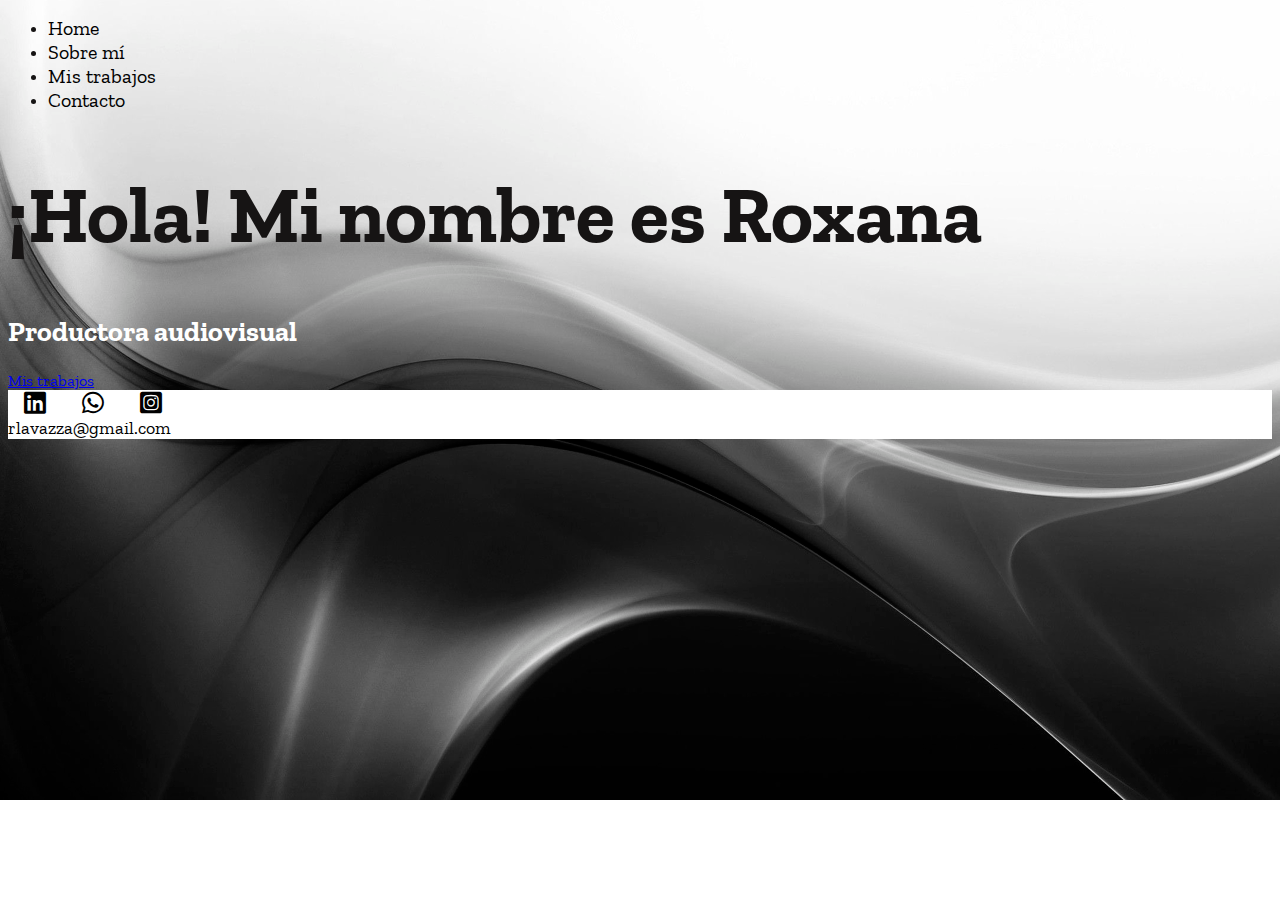
<file: index.html>
<!DOCTYPE html>
<html lang="es">

<head>
    <meta charset="UTF-8">
    <meta http-equiv="X-UA-Compatible" content="IE=edge">
    <meta name="viewport" content="width=device-width, initial-scale=1.0">
    <link rel="stylesheet" href="https://cdn.jsdelivr.net/npm/bootstrap@5.0.2/dist/css/bootstrap.min.css"
        rel="stylesheet" integrity="sha384-EVSTQN3/azprG1Anm3QDgpJLIm9Nao0Yz1ztcQTwFspd3yD65VohhpuuCOmLASjC"
        crossorigin="anonymous">
    <link rel="stylesheet" href="css/fontawesome/css/all.min.css">
    <link rel="stylesheet" href="css/fontawesome/css/fontawesome.min.css">
    <link rel="stylesheet" href="css/estilos.css">
    <title>Home</title>
</head>

<body id="home">
    <header>
        <nav class="navbav" role="navigation">
            <div class="container-fluid">
                <div class="row">
                    <div class="col-12">
                        <ul class="nav justify-content-md-center py-5">
                            <li class="nav-item mx-3 ">
                                <a class="nav-link active" href="index.html">Home</a>
                            </li>
                            <li class="nav-item mx-3">
                                <a class="nav-link" href="sobremi.html">Sobre mí</a>
                            </li>
                            <li class="nav-item mx-3">
                                <a class="nav-link" href="trabajos.html">Mis trabajos</a>
                            </li>
                            <li class="nav-item mx-3">
                                <a class="nav-link" href="contacto.html">Contacto</a>
                            </li>
                        </ul>
                    </div>
                </div>
            </div>
    </header>
    <main>
        <div class="container">
            <div class="row px-3">
                <div class="col-12 my-5">
                    <h1>¡Hola! Mi nombre es Roxana</h1>
                    <h2 class="py-2">Productora audiovisual</h2>
                    <a href="trabajos.html" class="btn btn-dark px-3 mb-5 border-light">Mis trabajos</a>

                </div>
            </div>
        </div>
    </main>
    <footer class="fixed-bottom">
        <div class="container-fluid">
            <div class="row mt-5">
                <div class="col-12 col-sm-4 text-center">
                </div>
                <div class="col-12 col-sm-4 text-center py-3">
                    <a href="https://www.linkedin.com/in/roxana-lavazza-a17461a/" target="_blank" title="Linkedin"><i
                            class="fab fa-linkedin"></i></a>
                    <a href="https://api.whatsapp.com/send?phone=541161085425" target="_blank"><i
                            class="fab fa-whatsapp"></i></a>
                    <a href="https://www.instagram.com/roxanalavazza/?hl=es" target="_blank"><i
                            class="fab fa-instagram-square"></i></a>
                </div>
                <div class="col-12 col-sm-4 text-center py-3">
                    <a href="mailto:rlavazza@gmail.com">rlavazza@gmail.com</a>
                </div>
            </div>
        </div>
    </footer>
</body>

</html>
</file>
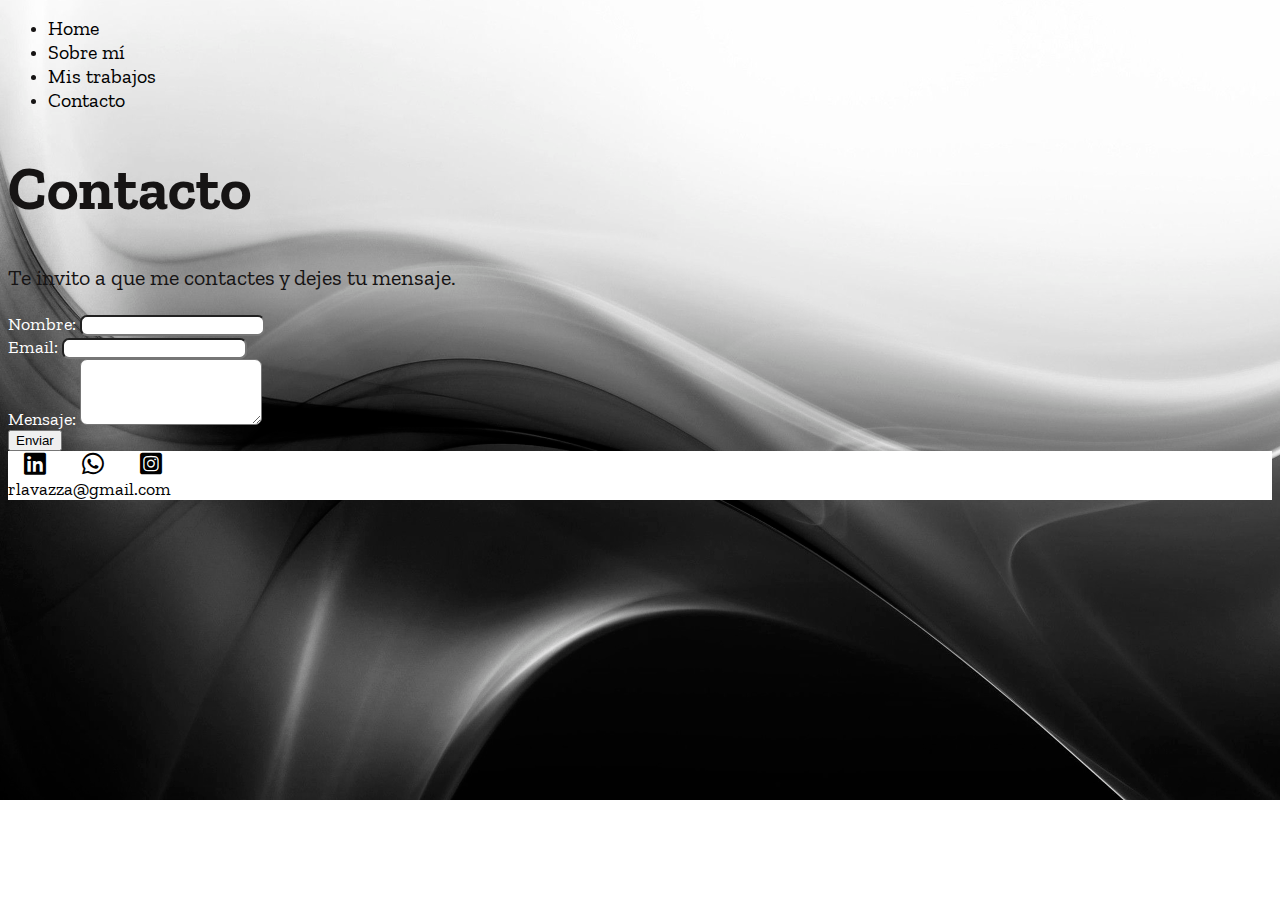
<file: contacto.html>
<!DOCTYPE html>
<html lang="es">
<!DOCTYPE html>
<html lang="es">

<head>
    <meta charset="UTF-8">
    <meta http-equiv="X-UA-Compatible" content="IE=edge">
    <meta name="viewport" content="width=device-width, initial-scale=1.0">
    <link rel="stylesheet" href="https://cdn.jsdelivr.net/npm/bootstrap@5.0.2/dist/css/bootstrap.min.css"
        rel="stylesheet" integrity="sha384-EVSTQN3/azprG1Anm3QDgpJLIm9Nao0Yz1ztcQTwFspd3yD65VohhpuuCOmLASjC"
        crossorigin="anonymous">
    <link rel="stylesheet" href="css/fontawesome/css/all.min.css">
    <link rel="stylesheet" href="css/fontawesome/css/fontawesome.min.css">
    <link rel="stylesheet" href="css/estilos.css">
    <title>Sobre mí</title>
</head>

<body id="contacto">
    <header>
        <nav class="navbav" role="navigation">
            <div class="container-fluid">
                <div class="row">
                    <div class="col-12">
                        <ul class="nav justify-content-md-center py-5">
                            <li class="nav-item mx-3 ">
                                <a class="nav-link" href="index.html">Home</a>
                            </li>
                            <li class="nav-item mx-3">
                                <a class="nav-link" href="sobremi.html">Sobre mí</a>
                            </li>
                            <li class="nav-item mx-3">
                                <a class="nav-link" href="trabajos.html">Mis trabajos</a>
                            </li>
                            <li class="nav-item mx-3">
                                <a class="nav-link active" href="contacto.html">Contacto</a>
                            </li>
                        </ul>
                    </div>
                </div>
            </div>
    </header>
    <main>
        <div class="container">
            <div class="row">
                <div class="col-12">
                    <h1>Contacto</h1>
                    <p class="info py-3">Te invito a que me contactes y dejes tu mensaje.</p>
                </div>
            </div>
            <div class="col-12 col-sm-8 pt-3">
                <form action="" method="post">
                    <div class="py-2">
                        <label for="nombre" class="form-label">Nombre:</label>
                        <input type="text" class="form-control border border-secondary" name="nombre">
                    </div>
                    <div class="py-2">
                        <label for="email" class="form-label">Email:</label>
                        <input type="text" class="form-control border border-secondary" name="email">
                    </div>
                    <div class="py-2">
                        <label for="mensaje" class="form-label">Mensaje:</label>
                        <textarea class="form-control border border-secondary" id="mensaje" rows="4"></textarea>
                    </div>
            </div>
            </form>
            <button class="btn btn-dark border-light px-3 my-2" type="submit">Enviar</button>
        </div>
        </div>
    </main>
    <footer>
        <div class="container-fluid">
            <div class="row mt-5 py-4">
                <div class="col-12 col-sm-4 text-center">
                </div>
                <div class="col-12 col-sm-4 text-center py-3">
                    <a href="https://www.linkedin.com/in/roxana-lavazza-a17461a/" target="_blank" title="Linkedin"><i
                            class="fab fa-linkedin"></i></a>
                    <a href="https://api.whatsapp.com/send?phone=541161085425" target="_blank"><i
                            class="fab fa-whatsapp"></i></a>
                    <a href="https://www.instagram.com/roxanalavazza/?hl=es" target="_blank"><i
                            class="fab fa-instagram-square"></i></a>
                </div>
                <div class="col-12 col-sm-4 text-center py-3">
                    <a href="mailto:rlavazza@gmail.com">rlavazza@gmail.com</a>
                </div>
            </div>
        </div>
    </footer>
</body>

</html>
</file>
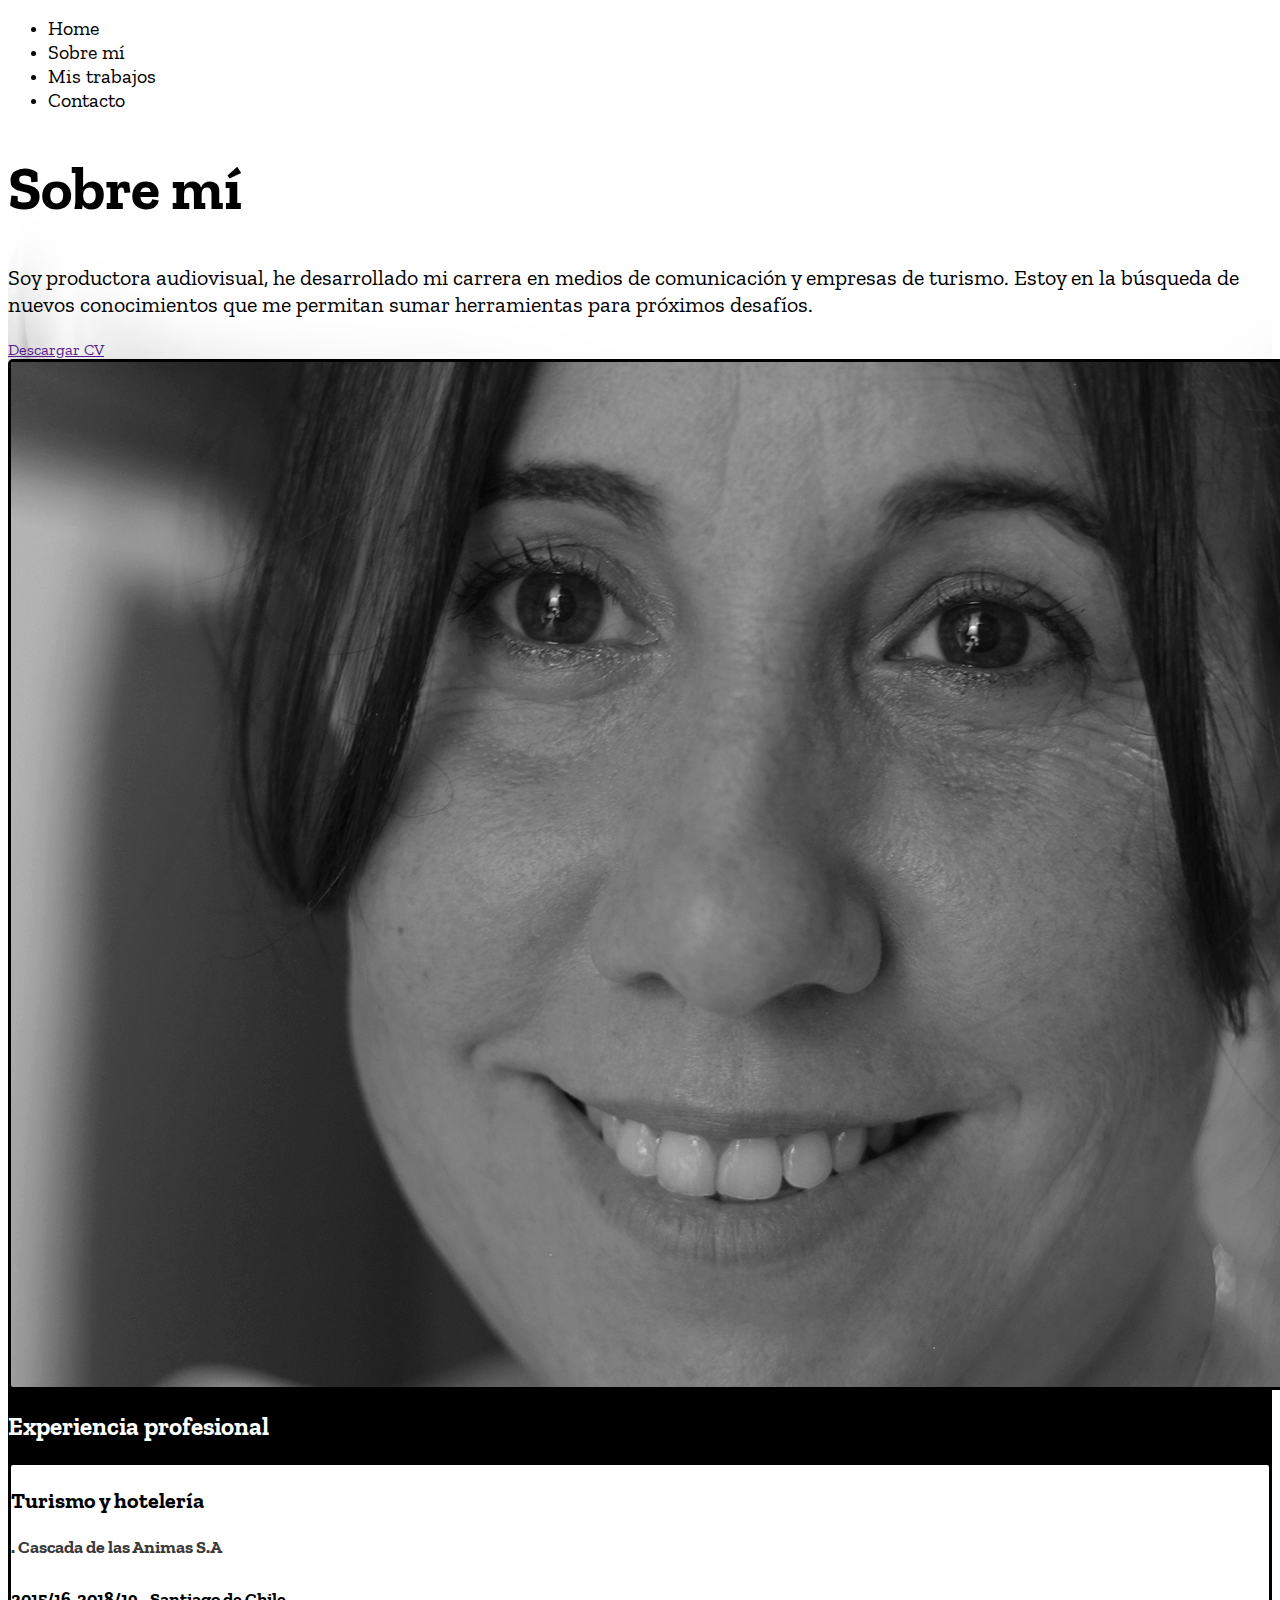
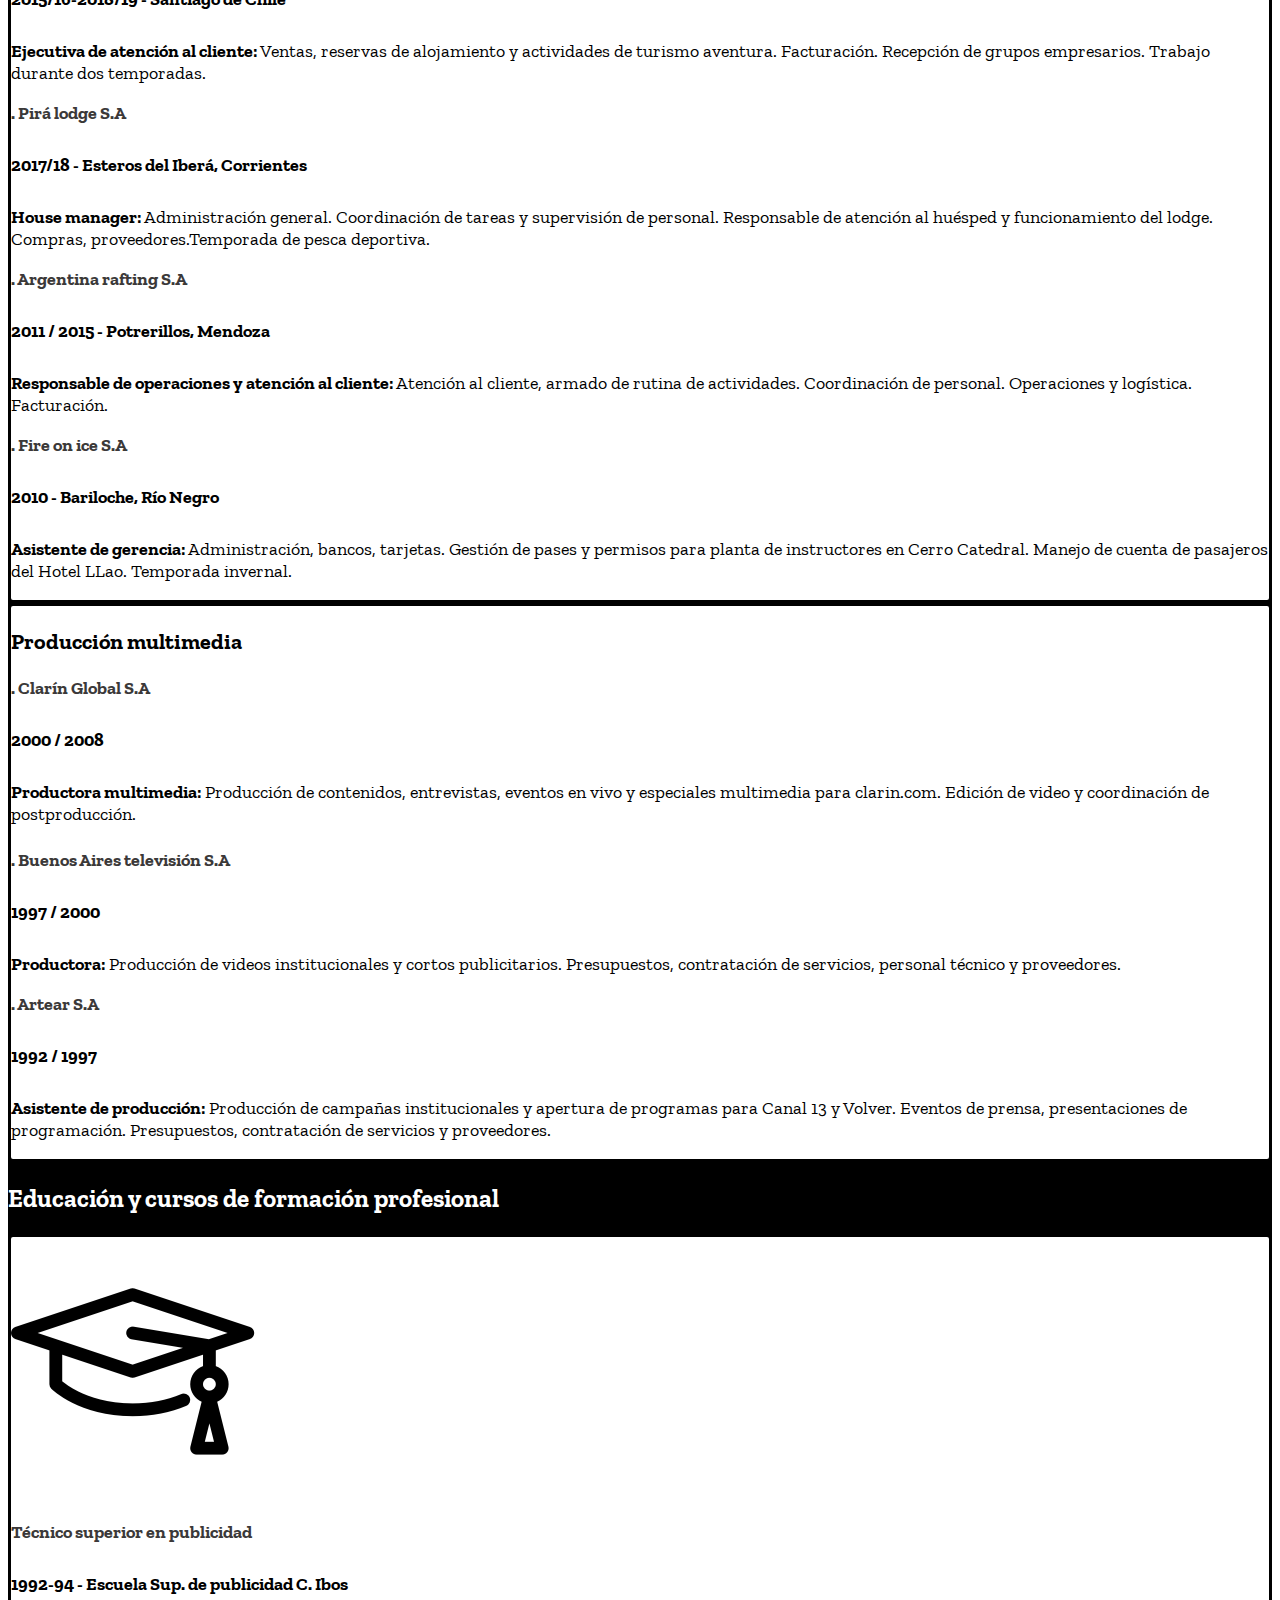
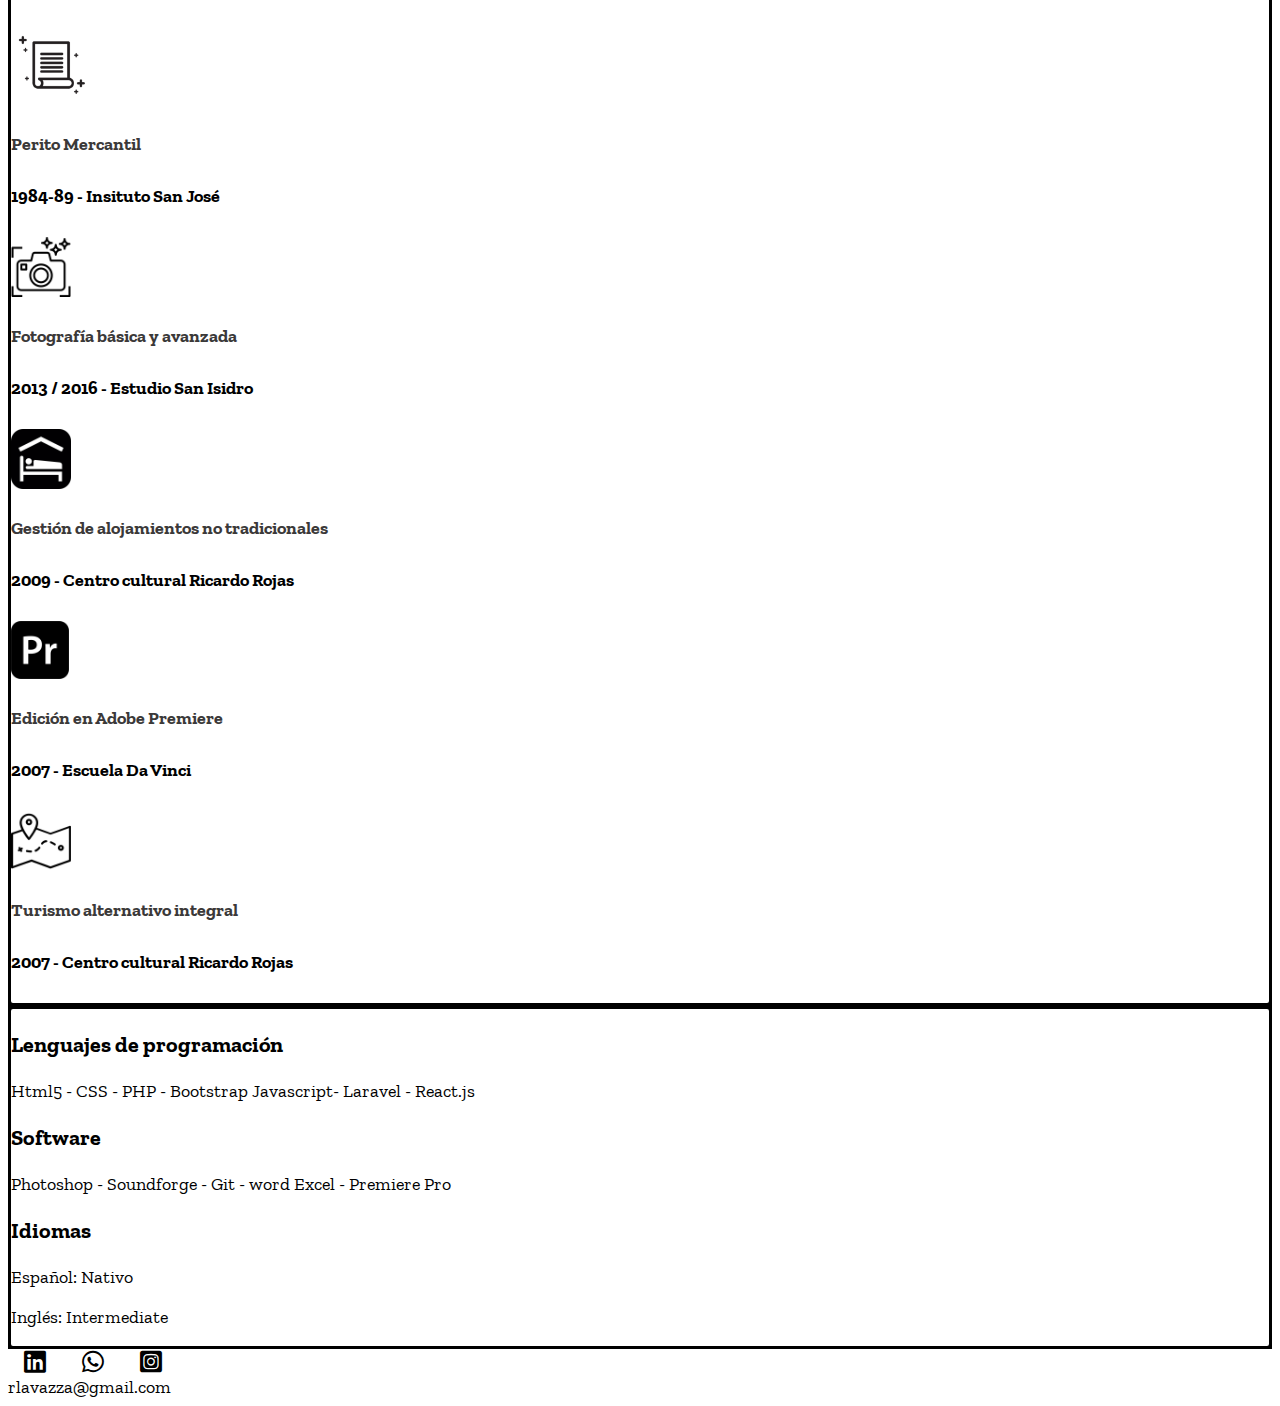
<file: sobremi.html>
<!DOCTYPE html>
<html lang="es">
<!DOCTYPE html>
<html lang="es">

<head>
    <meta charset="UTF-8">
    <meta http-equiv="X-UA-Compatible" content="IE=edge">
    <meta name="viewport" content="width=device-width, initial-scale=1.0">
    <link rel="stylesheet" href="https://cdn.jsdelivr.net/npm/bootstrap@5.0.2/dist/css/bootstrap.min.css"
        rel="stylesheet" integrity="sha384-EVSTQN3/azprG1Anm3QDgpJLIm9Nao0Yz1ztcQTwFspd3yD65VohhpuuCOmLASjC"
        crossorigin="anonymous">
    <link rel="stylesheet" href="css/fontawesome/css/all.min.css">
    <link rel="stylesheet" href="css/fontawesome/css/fontawesome.min.css">
    <link rel="stylesheet" href="css/estilos.css">
    <title>Sobre mí</title>
</head>

<body>
    <div class="container-fluid p-0">
        <header>
            <nav class="navbav" role="navigation">
                <div class="container-fluid">
                    <div class="row">
                        <div class="col-12">
                            <ul class="nav justify-content-md-center py-5">
                                <li class="nav-item mx-3 ">
                                    <a class="nav-link" href="index.html">Home</a>
                                </li>
                                <li class="nav-item mx-3">
                                    <a class="nav-link active" href="sobremi.html">Sobre mí</a>
                                </li>
                                <li class="nav-item mx-3">
                                    <a class="nav-link" href="trabajos.html">Mis trabajos</a>
                                </li>
                                <li class="nav-item mx-3">
                                    <a class="nav-link" href="contacto.html">Contacto</a>
                                </li>
                            </ul>
                        </div>
                    </div>
                </div>
        </header>
        <main>
            <div class="container-fluid sobremi">
                <div class="row">
                    <div class="col-12 col-sm-7 my-3 px-5">
                        <h1>Sobre mí</h1>
                        <p class="info py-3 pe-5">Soy productora audiovisual, he desarrollado mi carrera en medios de
                            comunicación y empresas de turismo. Estoy en la búsqueda de nuevos conocimientos que me
                            permitan
                            sumar herramientas para próximos desafíos.</p>
                        <a href="" class="btn btn-dark my-2 border-light">Descargar CV</a>
                    </div>
                    <div class="col-12 col-sm-5 p-5">
                        <img src="imagenes/ro2b.jpg" alt="roxana lavazza" class="ro img-fluid">
                    </div>
                </div>
                <div class="container experiencia">
                    <h2 class="pt-5 pb-2">Experiencia profesional</h2>
                    <div class="row mb-3">
                        <div class="boxes work col-12 col-sm-12 mb-3">
                            <h3 class="pt-4 pb-3 px-4">Turismo y hotelería</h3>
                            <div class="row px-4">
                                <div class="col-12 col-sm-3">
                                    <a href="https://www.cascadadelasanimas.cl/" target="_blank">. Cascada de las Animas
                                        S.A</a>
                                    <h5>2015/16-2018/19 - Santiago de Chile</h5>
                                </div>
                                <div class="col-9">
                                    <p><span>Ejecutiva de atención al cliente:</span> Ventas, reservas de alojamiento y
                                        actividades de turismo aventura. Facturación. Recepción
                                        de grupos empresarios. Trabajo durante dos temporadas.</p>
                                </div>
                            </div>
                            <div class="row px-4">
                                <div class="col-12 col-sm-3">
                                    <a href="https://www.piralodge.com/" target="_blank">. Pirá lodge S.A</a>
                                    <h5>2017/18 - Esteros del Iberá, Corrientes</h5>
                                </div>
                                <div class="col-9">
                                    <p><span>House manager:</span> Administración general. Coordinación de tareas y
                                        supervisión de personal. Responsable de atención al huésped y funcionamiento del
                                        lodge. Compras, proveedores.Temporada de pesca deportiva.</p>
                                </div>
                            </div>
                            <div class="row px-4">
                                <div class="col-12 col-sm-3">
                                    <a href="https://argentinarafting.com/" target="_blank">. Argentina rafting S.A</a>
                                    <h5>2011 / 2015 - Potrerillos, Mendoza</h5>
                                </div>
                                <div class="col-9">
                                    <p><span>Responsable de operaciones y atención al cliente:</span> Atención al
                                        cliente, armado de rutina de actividades. Coordinación de personal. Operaciones
                                        y
                                        logística. Facturación. </p>
                                </div>
                            </div>
                            <div class="row px-4">
                                <div class="col-12 col-sm-3">
                                    <a href="https://www.fireonice.com.ar/" target="_blank">. Fire on ice S.A</a>
                                    <h5>2010 - Bariloche, Río Negro</h5>
                                </div>
                                <div class="col-9">
                                    <p><span>Asistente de gerencia:</span> Administración, bancos, tarjetas. Gestión de
                                        pases y permisos para planta de instructores en
                                        Cerro Catedral. Manejo de cuenta de pasajeros del Hotel LLao. Temporada
                                        invernal. </p>
                                </div>
                            </div>
                        </div>
                    </div>
                    <div class="row mb-3">
                        <div class="boxes col-12">
                            <h3 class="pt-4 pb-3 px-3">Producción multimedia</h3>
                            <div class="row px-4">
                                <div class="col-12 col-sm-3 px-0">
                                    <a href="https://www.clarin.com/" target="_blank">. Clarín Global S.A</a>
                                    <h5>2000 / 2008</h5>
                                </div>
                                <div class="col-9 px-0">
                                    <p> <span>Productora multimedia:</span> Producción de contenidos, entrevistas,
                                        eventos en vivo y especiales multimedia para
                                        clarin.com. Edición de video y coordinación de postproducción.</p>
                                </div>
                            </div>
                            <div class="row px-4">
                                <div class="col-12 col-sm-3 px-0">
                                    <h4>. Buenos Aires televisión S.A</h4>
                                    <h5>1997 / 2000</h5>
                                </div>
                                <div class="col-9 px-0">
                                    <p> <span>Productora:</span> Producción de videos institucionales y cortos
                                        publicitarios. Presupuestos, contratación de
                                        servicios, personal técnico y proveedores.</p>
                                </div>
                            </div>
                            <div class="row px-4">
                                <div class="col-12 col-sm-3 px-0">
                                    <a href="https://www.eltrecetv.com.ar/" target="_blank">. Artear S.A</a>
                                    <h5>1992 / 1997</h5>
                                </div>
                                <div class="col-12 col-sm-9 px-0">
                                    <p><span>Asistente de producción:</span> Producción de campañas institucionales y
                                        apertura de programas para Canal 13 y Volver.
                                        Eventos de prensa, presentaciones de programación. Presupuestos, contratación de
                                        servicios y
                                        proveedores.</p>
                                </div>
                            </div>
                        </div>
                    </div>
                    <h2 class="pt-5 pb-2">Educación y cursos de formación profesional</h2>
                    <div class="row edu">
                        <div class="boxes col-12 col-sm-9 pb-2">
                            <div class="row px-3 pt-4">
                                <div class="col-12 col-sm-1">
                                    <img src="imagenes/graduation.png" class="img-fluid" alt="graduacion">
                                </div>
                                <div class="col-12 col-sm-5">
                                    <h4>Técnico superior en publicidad</h4>
                                    <h5>1992-94 - Escuela Sup. de publicidad C. Ibos</h5>
                                </div>
                                <div class="col-12 col-sm-1">
                                    <img src="imagenes/educacion.png" class="img-fluid" width="80px" alt="educacion">
                                </div>
                                <div class="col-12 col-sm-5">
                                    <h4>Perito Mercantil</h4>
                                    <h5>1984-89 - Insituto San José</h5>
                                </div>
                            </div>
                            <div class="row px-4 pt-4">
                                <div class="col-12 col-sm-1">
                                    <img src="imagenes/camera2.png" class="img-fluid" width="60px" alt="camara">
                                </div>
                                <div class="col-12 col-sm-5">
                                    <h4>Fotografía básica y avanzada</h4>
                                    <h5>2013 / 2016 - Estudio San Isidro</h5>
                                </div>
                                <div class="col-12 col-sm-1">
                                    <img src="imagenes/hotel.png" class="img-fluid" width="60px" alt="hotel">
                                </div>
                                <div class="col-12 col-sm-5">
                                    <h4>Gestión de alojamientos no tradicionales</h4>
                                    <h5>2009 - Centro cultural Ricardo Rojas</h5>
                                </div>
                            </div>
                            <div class="row px-3 pt-3">
                                <div class="col-12 col-sm-1">
                                    <img src="imagenes/premiere.png" class="img-fluid" width="58px" alt="premiere">
                                </div>
                                <div class="col-12 col-sm-5">
                                    <h4>Edición en Adobe Premiere</h4>
                                    <h5>2007 - Escuela Da Vinci</h5>
                                </div>
                                <div class="col-12 col-sm-1">
                                    <img src="imagenes/adventure.png" class="img-fluid" width="60px" alt="turismo">
                                </div>
                                <div class="col-12 col-sm-5">
                                    <h4>Turismo alternativo integral</h4>
                                    <h5>2007 - Centro cultural Ricardo Rojas</h4>
                                </div>
                            </div>
                        </div>
                    </div>
                    <!--cierra edu...-->
                    <div class="row stack pb-5 pt-4">
                        <div class="col-12 col-sm-3"></div>
                        <div class="boxes col-12 col-sm-9 pb-2">
                            <div class="row px-3 pt-4">
                                <div class="col-12 col-sm-4 text-center">
                                    <h3>Lenguajes de programación</h3>
                                    <div class="row">
                                        <p>Html5 - CSS - PHP - Bootstrap Javascript- Laravel - React.js</p>
                                    </div>
                                </div>
                                <div class="col-12 col-sm-4 text-center">
                                    <h3>Software</h3>
                                    <div class="row">
                                        <p>Photoshop - Soundforge - Git - word Excel - Premiere Pro</p>
                                    </div>
                                </div>
                                <div class="col-12 col-sm-4 text-center">
                                    <h3>Idiomas</h3>
                                    <div class="row"></div>
                                    <p>Español: Nativo</p>
                                    <p>Inglés: Intermediate</p>
                                </div>
                            </div>
                        </div>
                    </div>

                </div>
                <!--experiencia...-->
        </main>
        <footer>
            <div class="container-fluid">
                <div class="row mt-5">
                    <div class="col-12 col-sm-4 text-center">
                    </div>
                    <div class="col-12 col-sm-4 text-center py-3">
                        <a href="https://www.linkedin.com/in/roxana-lavazza-a17461a/" target="_blank"
                            title="Linkedin"><i class="fab fa-linkedin"></i></a>
                        <a href="https://api.whatsapp.com/send?phone=541161085425" target="_blank"><i
                                class="fab fa-whatsapp"></i></a>
                        <a href="https://www.instagram.com/roxanalavazza/?hl=es" target="_blank"><i
                                class="fab fa-instagram-square"></i></a>
                    </div>
                    <div class="col-12 col-sm-4 text-center py-3">
                        <a href="mailto:rlavazza@gmail.com">rlavazza@gmail.com</a>
                    </div>
                </div>
            </div>
        </footer>
</body>

</html>
</file>
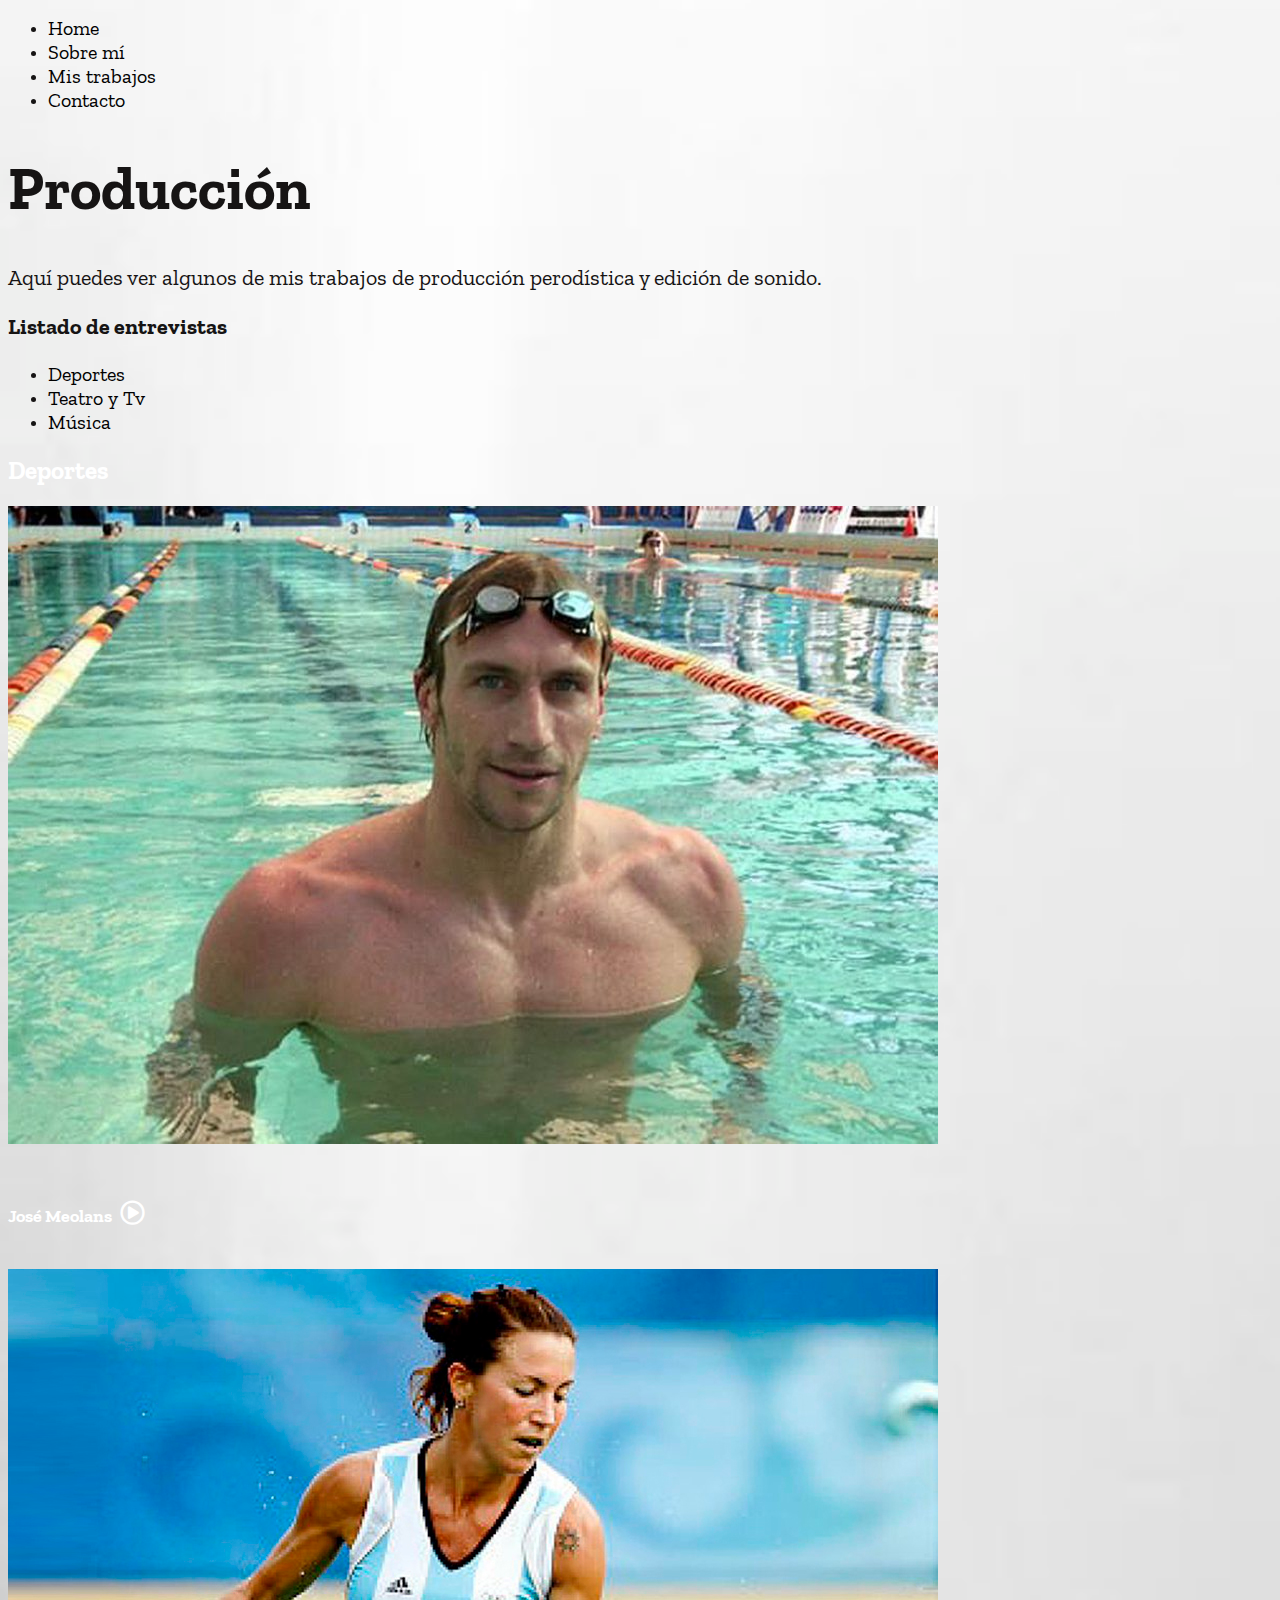
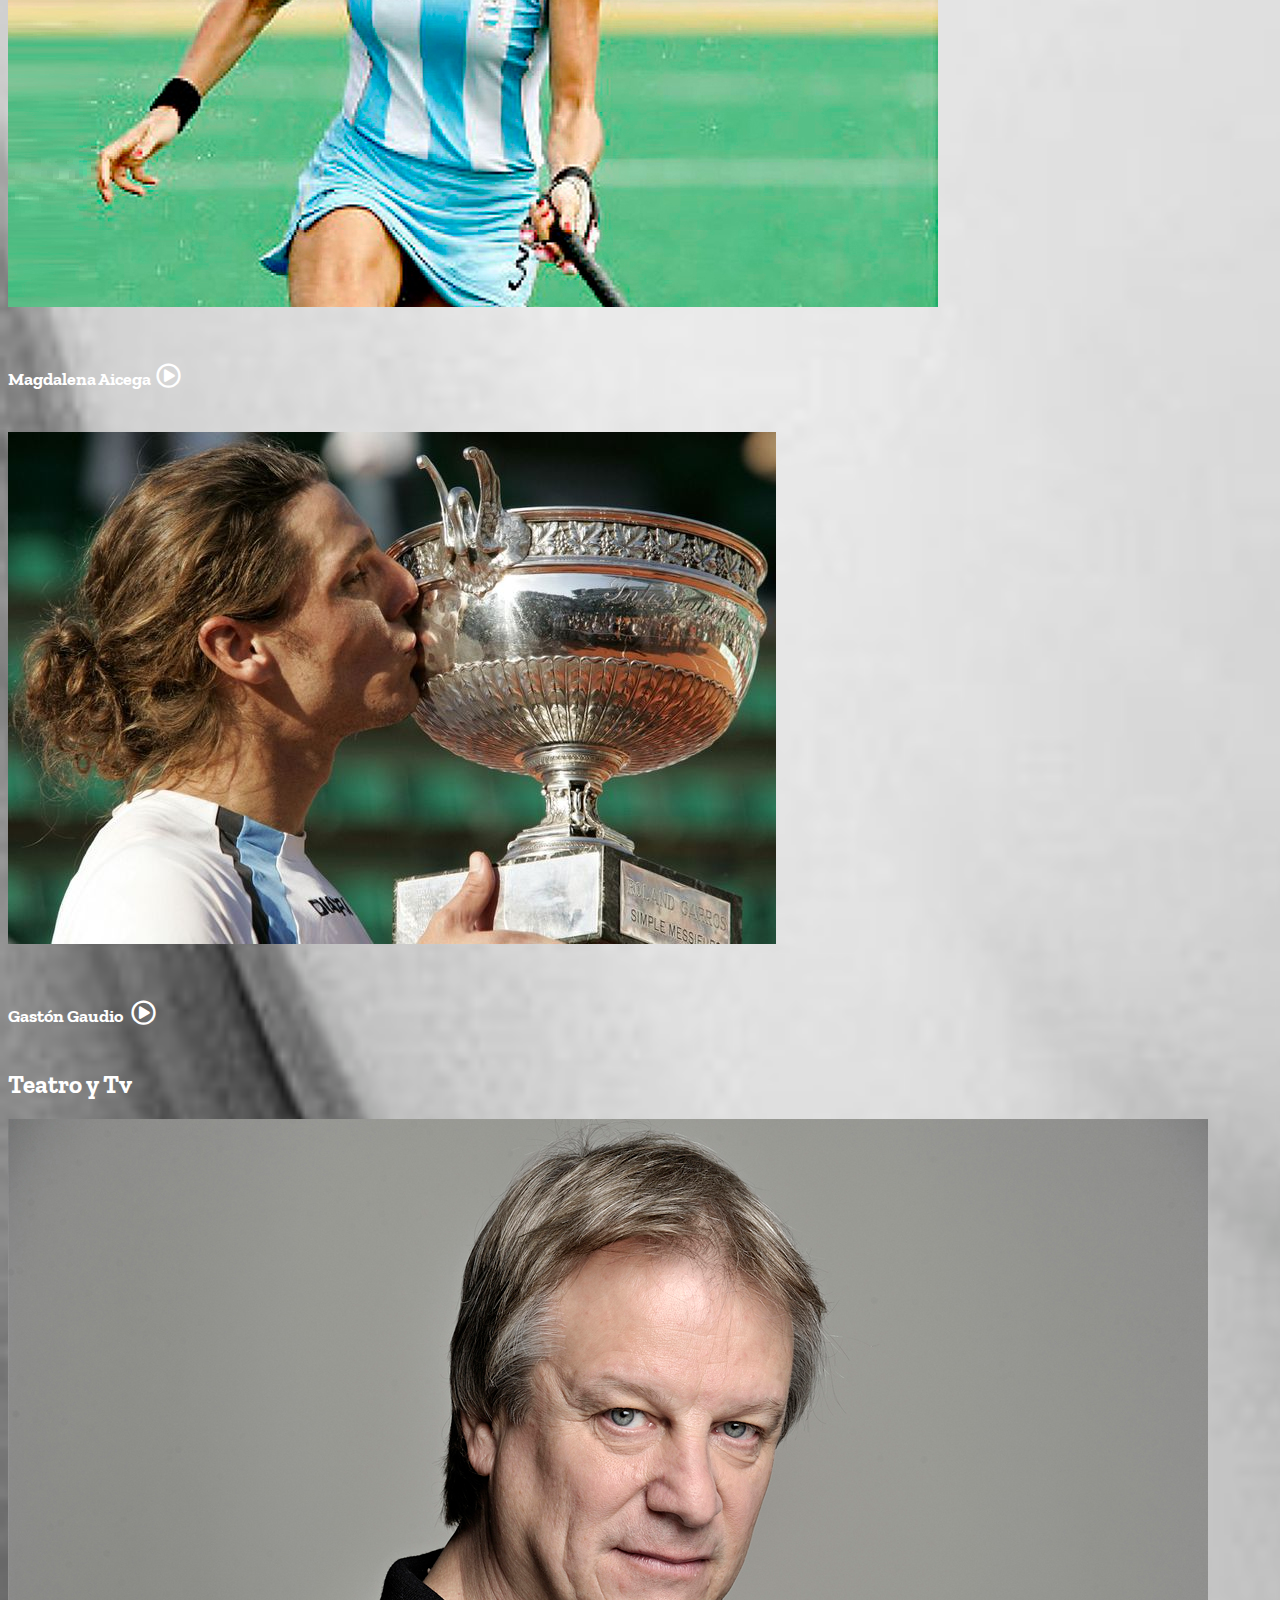
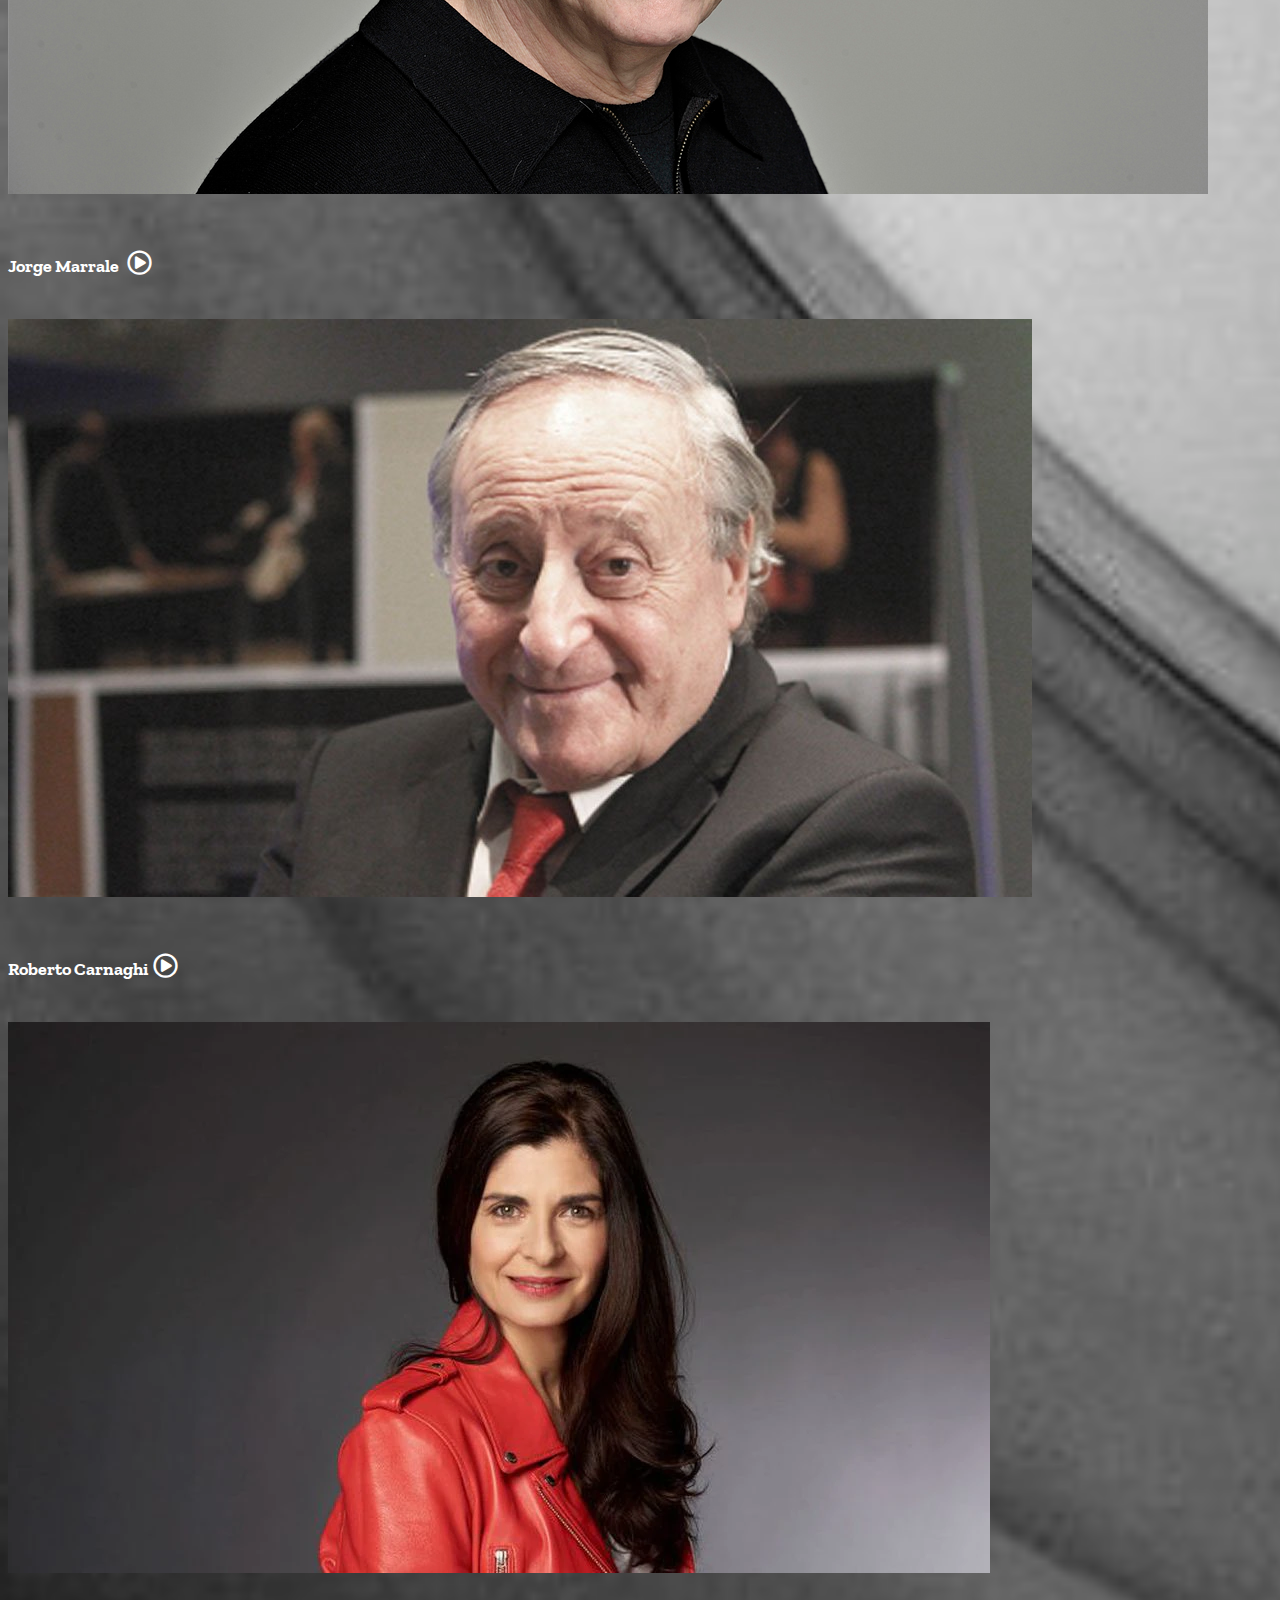
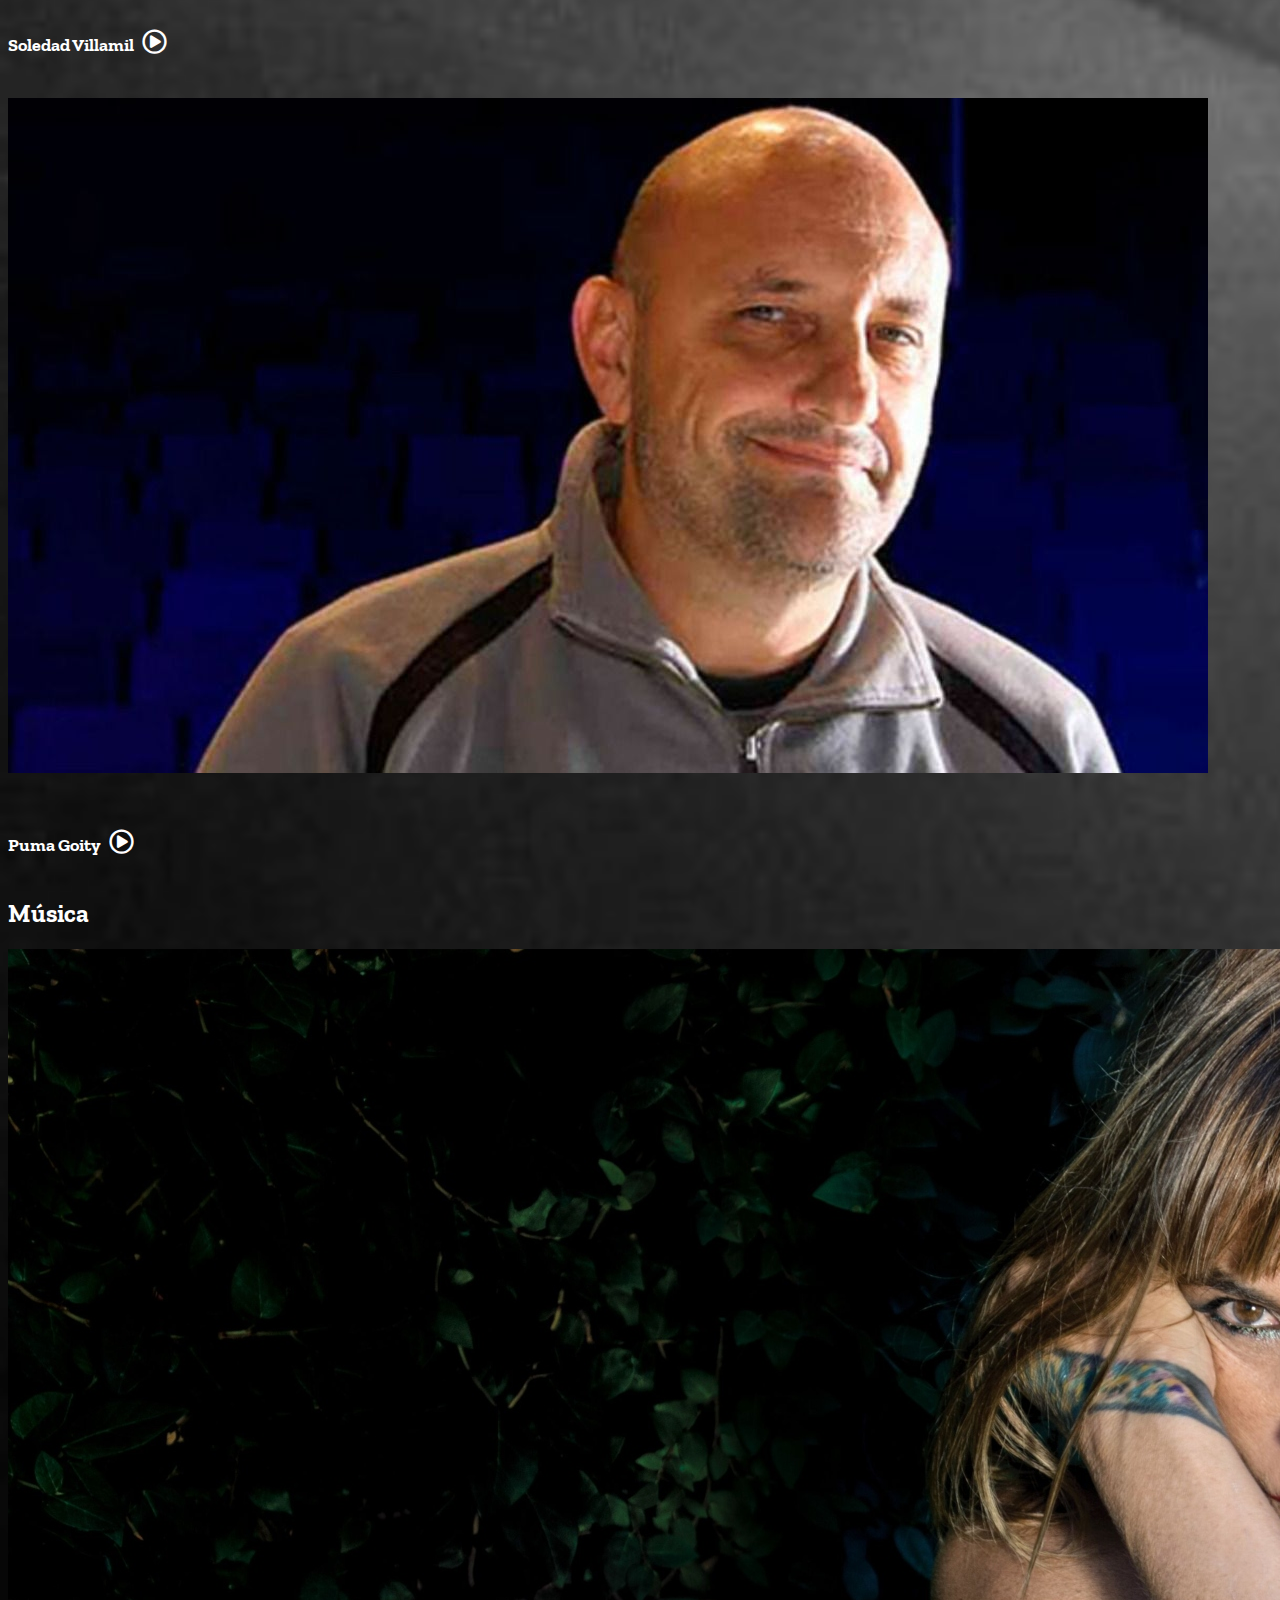
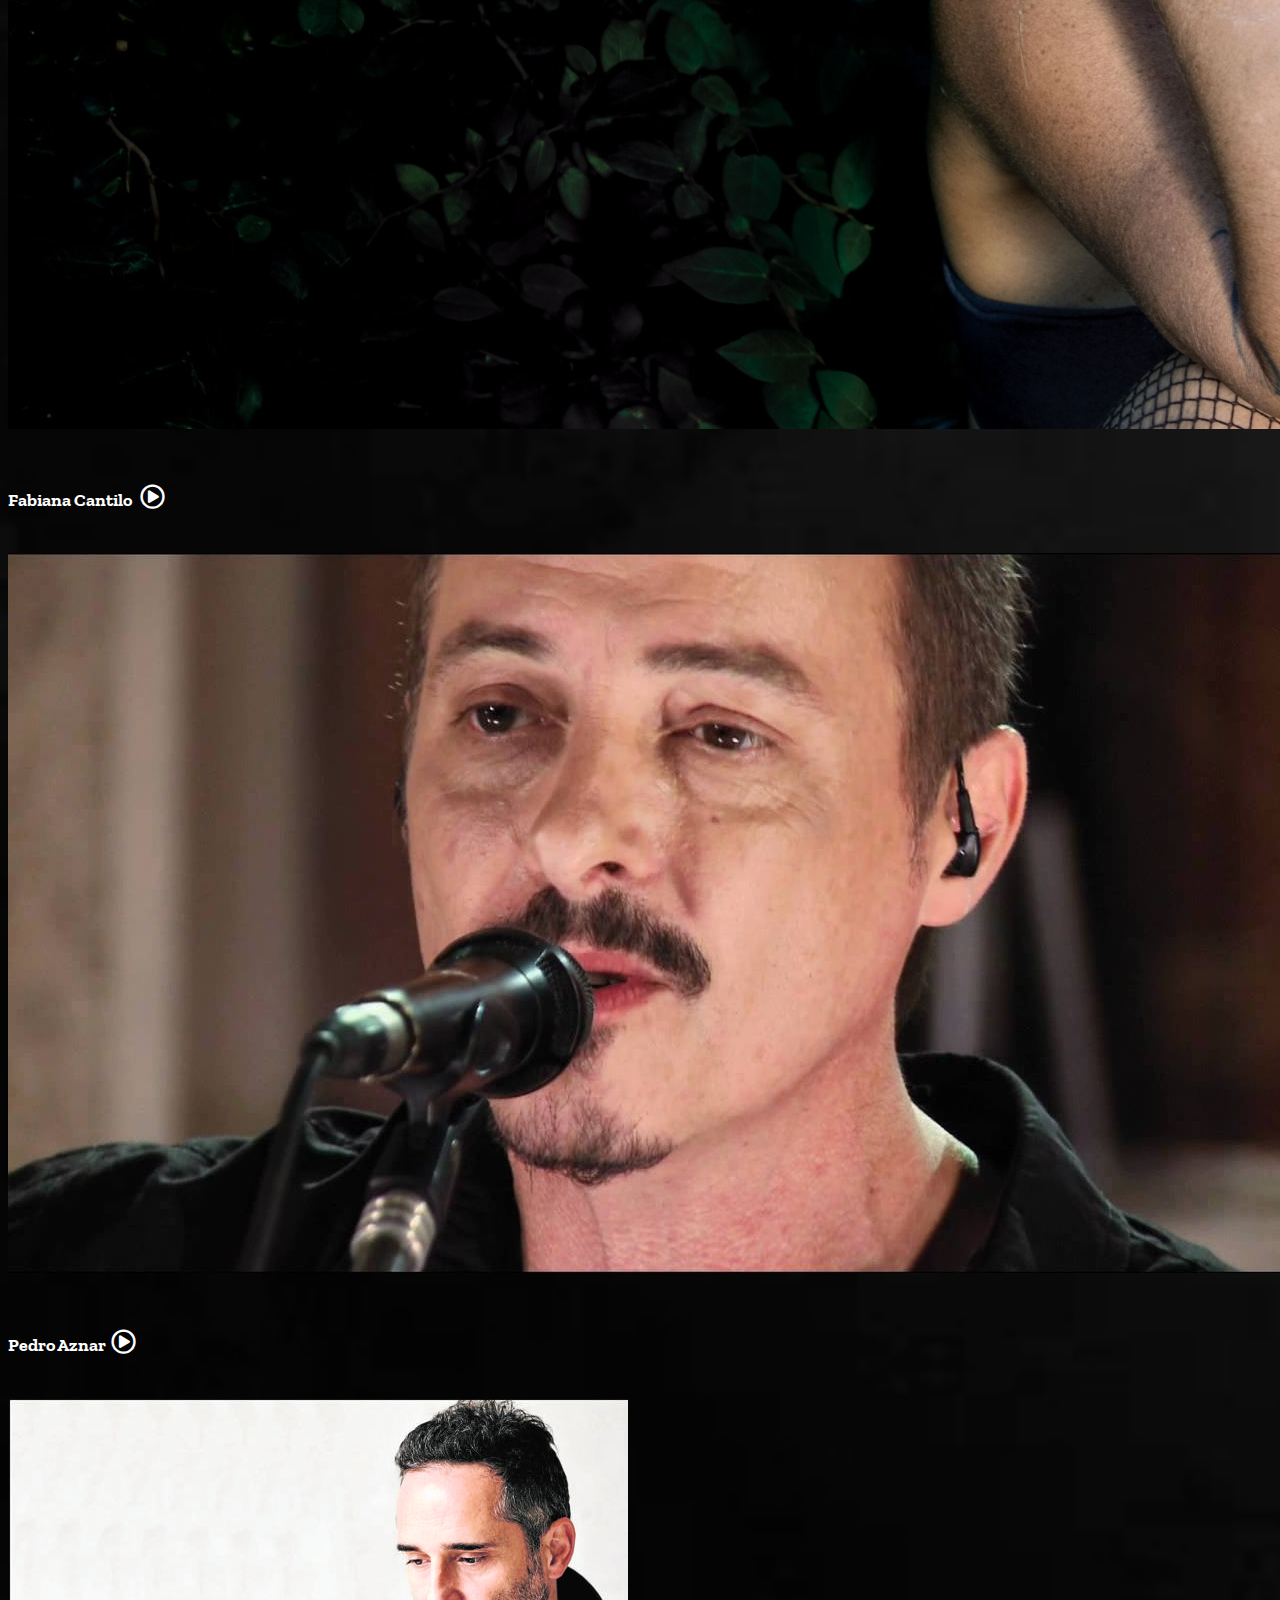
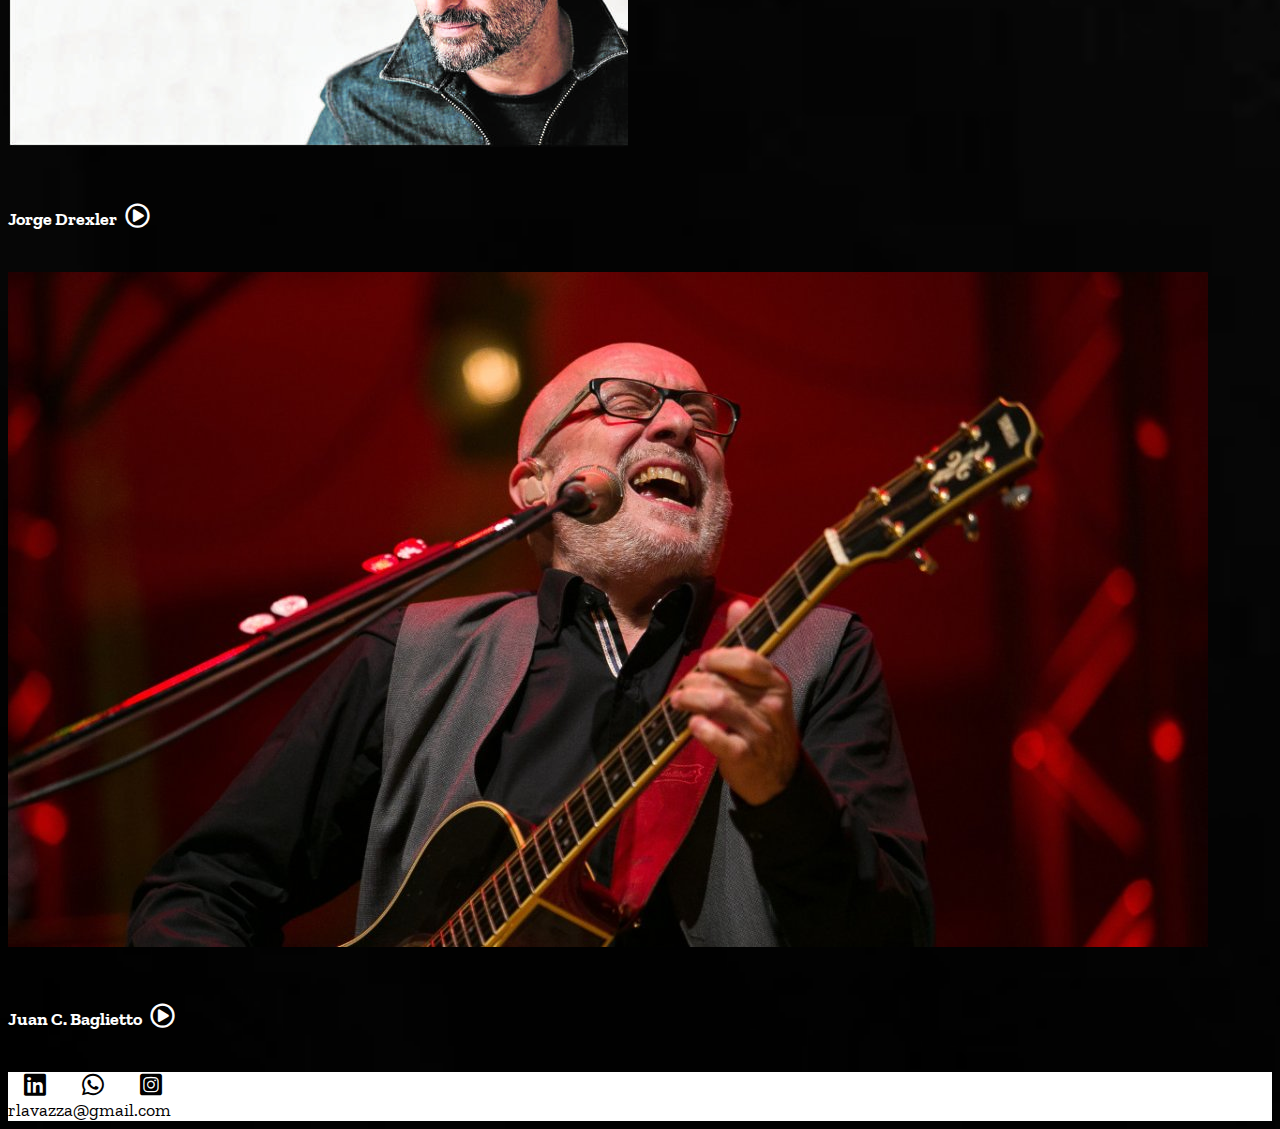
<file: trabajos.html>
<!DOCTYPE html>
<html lang="es">
<!DOCTYPE html>
<html lang="es">

<head>
    <meta charset="UTF-8">
    <meta http-equiv="X-UA-Compatible" content="IE=edge">
    <meta name="viewport" content="width=device-width, initial-scale=1.0">
    <link rel="stylesheet" href="https://cdn.jsdelivr.net/npm/bootstrap@5.0.2/dist/css/bootstrap.min.css"
        rel="stylesheet" integrity="sha384-EVSTQN3/azprG1Anm3QDgpJLIm9Nao0Yz1ztcQTwFspd3yD65VohhpuuCOmLASjC"
        crossorigin="anonymous">
    <link rel="stylesheet" href="css/fontawesome/css/all.min.css">
    <link rel="stylesheet" href="css/fontawesome/css/fontawesome.min.css">
    <link rel="stylesheet" href="css/estilos.css">
    <title>Sobre mí</title>
</head>

<body id="trabajo">
    <header>
        <nav class="navbav" role="navigation">
            <div class="container-fluid">
                <div class="row">
                    <div class="col-12">
                        <ul class="nav justify-content-md-center py-5">
                            <li class="nav-item mx-3 ">
                                <a class="nav-link" href="index.html">Home</a>
                            </li>
                            <li class="nav-item mx-3">
                                <a class="nav-link" href="sobremi.html">Sobre mí</a>
                            </li>
                            <li class="nav-item mx-3">
                                <a class="nav-link active" href="trabajos.html">Mis trabajos</a>
                            </li>
                            <li class="nav-item mx-3">
                                <a class="nav-link" href="contacto.html">Contacto</a>
                            </li>
                        </ul>
                    </div>
                </div>
            </div>
    </header>
    <main>
        <div class="container-fluid">
            <div class="row mb-5">
                <div class="col-12 col-sm-8 my-3 px-5">
                    <h1>Producción</h1>
                    <p class="info py-3 pe-5">Aquí puedes ver algunos de mis trabajos de producción perodística y edición
                        de sonido.</p>
                </div>
                <div class="col-sm-3 p-5">
                    <h3 class=" border text-center py-3">Listado de entrevistas</h3>
                    <ul>
                        <li><a href="#sport">Deportes</a></li>
                        <li><a href="#tv">Teatro y Tv</a></li>
                        <li><a href="#music">Música</a></li>
                    </ul>
                </div>
            </div>
        </div>
        <div class="container">
            <h2 id="sport">Deportes</h2>
            <div class="row border-top py-5">
                <div class="entrevistas col-12 col-sm-2 mx-auto">
                    <img src="imagenes/meolans.jpg" class="img-fluid border rounded" alt="meolans">
                    <h6 class="py-2 px-1">José Meolans <a href="https://youtu.be/obtlE_DEGFs" target="_blank"><i
                                class="far fa-play-circle"></i></a></h6>
                </div>
                <div class="entrevistas col-12 col-sm-2 mx-auto">
                    <img src="imagenes/magui.jpg" class="img-fluid border rounded" alt="aicega">
                    <h6 class="py-2 px-1">Magdalena Aicega<a href="https://youtu.be/ijv9OWxg5fI" target="_blank"><i
                                class="far fa-play-circle"></i></a></h6>
                </div>
                <div class="entrevistas col-12 col-sm-2 mx-auto">
                    <img src="imagenes/gaudio.jpg" class="img-fluid border rounded" alt="gaudio">
                    <h6 class="py-2 px-2">Gastón Gaudio <a href="https://youtu.be/NAL77TaQdRM" target="_blank"><i
                                class="far fa-play-circle"></i></a></h6>
                </div>
            </div>
            <h2 id="tv">Teatro y Tv</h2>
            <div class="row border-top py-5">
                <div class="entrevistas col-12 col-sm-2 mx-auto">
                    <img src="imagenes/marrale.jpg" class="img-fluid border rounded" alt="marrale">
                    <h6 class="py-2 px-1">Jorge Marrale <a href="https://youtu.be/Sgkr5EOTQLo" target="_blank"><i
                                class="far fa-play-circle"></i></a></h6>
                </div>
                <div class="entrevistas col-12 col-sm-2 mx-auto">
                    <img src="imagenes/roberto-carnaghi.jpg" class="img-fluid border rounded" alt="carnaghi">
                    <h6 class="py-2 px-1">Roberto Carnaghi<a href="https://youtu.be/ymIFjho5vKE" target="_blank"><i
                                class="far fa-play-circle"></i></a></h6>
                </div>
                <div class="entrevistas col-12 col-sm-2 mx-auto">
                    <img src="imagenes/viilamil.jpg" class="img-fluid border rounded" alt="villamil">
                    <h6 class="py-2 px-2">Soledad Villamil <a href="https://youtu.be/3TQHch5UVp4" target="_blank"><i
                                class="far fa-play-circle"></i></a></h6>
                </div>
                <div class="entrevistas col-12 col-sm-2 mx-auto">
                    <img src="imagenes/puma-goity.jpg" class="img-fluid border rounded" alt="goity">
                    <h6 class="py-2 px-2">Puma Goity <a href="https://youtu.be/exR3Dhy0mBc" target="_blank"><i
                                class="far fa-play-circle"></i></a></h6>
                </div>
            </div>
            <h2 id="music">Música</h2>
            <div class="row border-top py-5">
                <div class="entrevistas col-12 col-sm-2 mx-auto">
                    <img src="imagenes/cantilo.jpg" class="img-fluid border rounded" alt="cantilo">
                    <h6 class="py-2 px-1">Fabiana Cantilo <a href="https://youtu.be/eWmpZeFZPYg" target="_blank"><i
                                class="far fa-play-circle"></i></a></h6>
                </div>
                <div class="entrevistas col-12 col-sm-2 mx-auto">
                    <img src="imagenes/aznar.jpg" class="img-fluid border rounded" alt="aznar">
                    <h6 class="py-2 px-1">Pedro Aznar<a href="https://youtu.be/9iWVxD0QplM" target="_blank"><i
                                class="far fa-play-circle"></i></a></h6>
                </div>
                <div class="entrevistas col-12 col-sm-2 mx-auto">
                    <img src="imagenes/drexler.jpg" class="img-fluid border rounded" alt="drexler">
                    <h6 class="py-2 px-2">Jorge Drexler <a href="https://youtu.be/XDEX1BKpryk" target="_blank"><i
                                class="far fa-play-circle"></i></a></h6>
                </div>
                <div class="entrevistas col-12 col-sm-2 mx-auto">
                    <img src="imagenes/baglietto.jpg" class="img-fluid border rounded" alt="baglietto">
                    <h6 class="py-2 px-2">Juan C. Baglietto <a href="https://youtu.be/zVSn__DCPWU" target="_blank"><i
                                class="far fa-play-circle"></i></a></h6>
                </div>
            </div>
        </div>
    </main>
    <footer>
        <div class="container-fluid">
            <div class="row mt-5 py-4">
                <div class="col-12 col-sm-4 text-center">
                </div>
                <div class="col-12 col-sm-4 text-center py-3">
                    <a href="https://www.linkedin.com/in/roxana-lavazza-a17461a/" target="_blank" title="Linkedin"><i
                            class="fab fa-linkedin"></i></a>
                    <a href="https://api.whatsapp.com/send?phone=541161085425" target="_blank"><i
                            class="fab fa-whatsapp"></i></a>
                    <a href="https://www.instagram.com/roxanalavazza/?hl=es" target="_blank"><i
                            class="fab fa-instagram-square"></i></a>
                </div>
                <div class="col-12 col-sm-4 text-center py-3">
                    <a href="mailto:rlavazza@gmail.com">rlavazza@gmail.com</a>
                </div>
            </div>
        </div>
    </footer>
</body>

</html>
</file>
<file: css/estilos.css>
@import url('https://fonts.googleapis.com/css2?family=Roboto:wght@300&family=Zilla+Slab:ital,wght@0,300;1,300&display=swap');
body{
    font-family: 'Zilla Slab', serif;
}
.nav a, li a{
    color: black;
    font-family: 'Zilla Slab', serif;
    font-size: 20px;
    text-decoration: none;
    }
a:hover{
    color: black !important;
    font-weight: bolder;
}
#home, #contacto, #trabajo{
    background-image: url(../imagenes/wall2.jpg);
    background-size: cover;
    background-repeat: no-repeat;
    color: rgb(22, 20, 20);
}
#home h1{
    font-size: 80px;
}
#home h2{
    font-size:28px ;
}
.sobremi{
    background-image: url(../imagenes/wall.jpg);
    background-size: contain;
    background-repeat: no-repeat;
    background-color: black;
}
h1{
    font-size: 60px;
}
h2{
    font-size:25px;
    color: white;
}
h3{
    font-size: 22px;
}
H4, h5, p{
    font-size: 18px;
}
h4{
    color: rgb(59, 57, 57);
    font-weight: bolder;
}
h6{
    color: white;
    font-size: 18px;
    font-weight: bolder;
}
.stack h3{
    font-weight: bolder;
}
.experiencia span{
    font-weight: bolder;
}
.experiencia a{
    font-family:'Zilla Slab', serif;
    text-decoration: none;
    color: rgb(59, 57, 57);
    font-weight: bolder;
    font-size: 18px;
}
.info{
    font-size: 22px;
}
.ro{
    border-radius: 5px;
    border-color: black;
    border-style: solid;
    display: block;
    margin: auto;
}
.btn-dark:hover{
    color:whitesmoke!important;
}
.boxes{
    background-color: white;
    border-style: solid;
    border-color: black;
    border-radius: 5px;  
}

.far{
    padding-left: 5px;
    padding-top: 10px;
    color: white;
    font-size: 25px;
}
.produ{
    border-bottom: rgb(240, 237, 237);
}

.entrevistas{
     border-radius: 5px;
    border-color: rgb(172, 169, 169);
}

.form-control{
    border-radius: 7px;
}
.form-label{
    color: white;
    font-size: 18px;
}
footer{
    background-color: white;
}
footer a{
    color: black;
    font-size: 18px;
    text-decoration: none;
}
.fab{
    font-size: 25px;
    color: black;
    padding: 0px  16px;
 }
</file>
